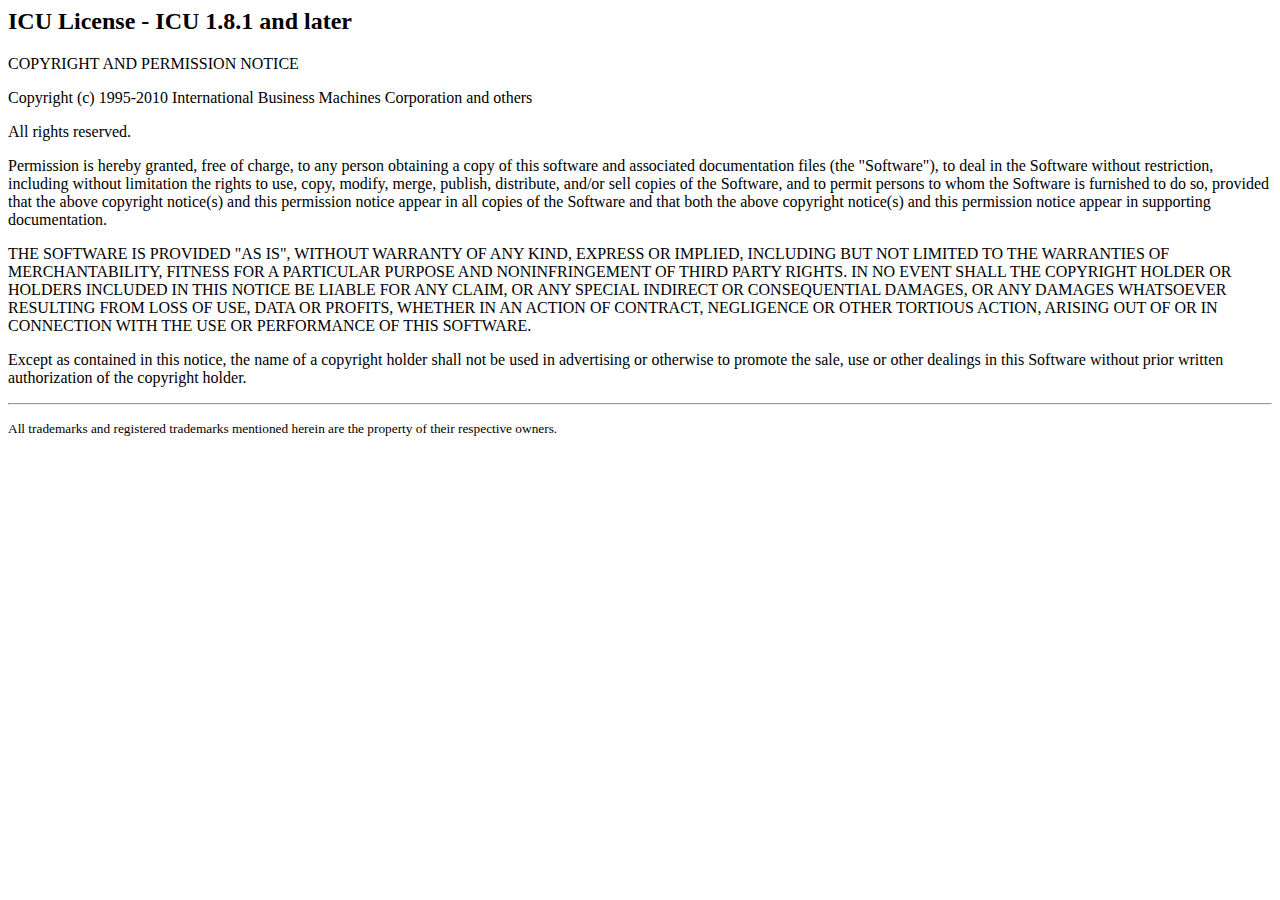
<file: QuantifyThisAppEngine/war/WEB-INF/lib/license.html>
<html>

<head>
<meta http-equiv="Content-Type" content="text/html; charset=us-ascii"></meta>
<title>ICU License - ICU 1.8.1 and later</title>
</head>

<body BGCOLOR="#ffffff">
<h2>ICU License - ICU 1.8.1 and later</h2>

<p>COPYRIGHT AND PERMISSION NOTICE</p>

<p>
Copyright (c) 1995-2010 International Business Machines Corporation and others
</p>
<p>
All rights reserved.
</p>
<p>
Permission is hereby granted, free of charge, to any person obtaining a copy
of this software and associated documentation files (the "Software"),
to deal in the Software without restriction, including without limitation
the rights to use, copy, modify, merge, publish, distribute, and/or sell
copies of the Software, and to permit persons
to whom the Software is furnished to do so, provided that the above
copyright notice(s) and this permission notice appear in all copies
of the Software and that both the above copyright notice(s) and this
permission notice appear in supporting documentation.
</p>
<p>
THE SOFTWARE IS PROVIDED "AS IS", WITHOUT WARRANTY OF ANY KIND, EXPRESS OR IMPLIED, 
INCLUDING BUT NOT LIMITED TO THE WARRANTIES OF MERCHANTABILITY, FITNESS FOR A
PARTICULAR PURPOSE AND NONINFRINGEMENT OF THIRD PARTY RIGHTS. IN NO EVENT SHALL
THE COPYRIGHT HOLDER OR HOLDERS INCLUDED IN THIS NOTICE BE LIABLE FOR ANY CLAIM,
OR ANY SPECIAL INDIRECT OR CONSEQUENTIAL DAMAGES, OR ANY DAMAGES WHATSOEVER
RESULTING FROM LOSS OF USE, DATA OR PROFITS, WHETHER IN AN ACTION OF CONTRACT,
NEGLIGENCE OR OTHER TORTIOUS ACTION, ARISING OUT OF OR IN CONNECTION WITH THE
USE OR PERFORMANCE OF THIS SOFTWARE.
</p>
<p>
Except as contained in this notice, the name of a copyright holder shall not be
used in advertising or otherwise to promote the sale, use or other dealings in
this Software without prior written authorization of the copyright holder.
</p>

<hr>
<p><small>
All trademarks and registered trademarks mentioned herein are the property of their respective owners.
</small></p>
</body>
</html>
</file>
